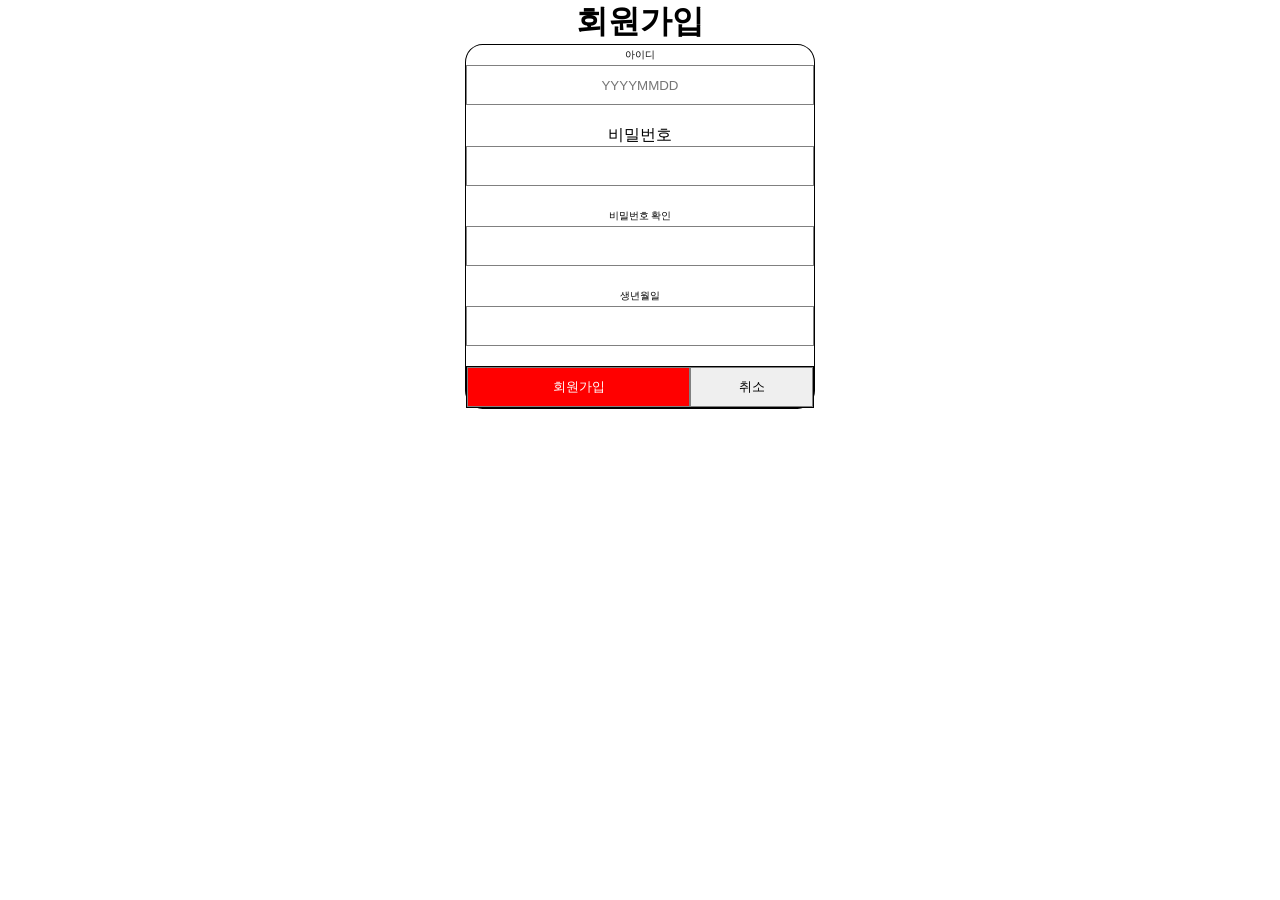
<file: 회원가입/index.html>
<!DOCTYPE html>
<html lang="en">
  <head>
    <meta charset="UTF-8" />
    <meta name="viewport" content="width=device-width, initial-scale=1.0" />
    <title>회원가입</title>
  </head>
  <body>
    <h1>회원가입</h1>
    <form>
      <label for="i">아이디</label>
      <input type="text" placeholder="YYYYMMDD" id="i />

      <label for="r">비밀번호</label>
      <input type="text" id="r" />

      <label for="a">비밀번호 확인</label>
      <input type="text" id="a" />

      <label for="l">생년월일</label>
      <input type="text" id="l" />

      <div>
        <input type="submit" value="회원가입" />
        <input type="button" value="취소" />
      </div>
    </form>
    <script src="index.js"></script>
    <link rel="stylesheet" href="style.css" />
  </body>
</html>
</file>
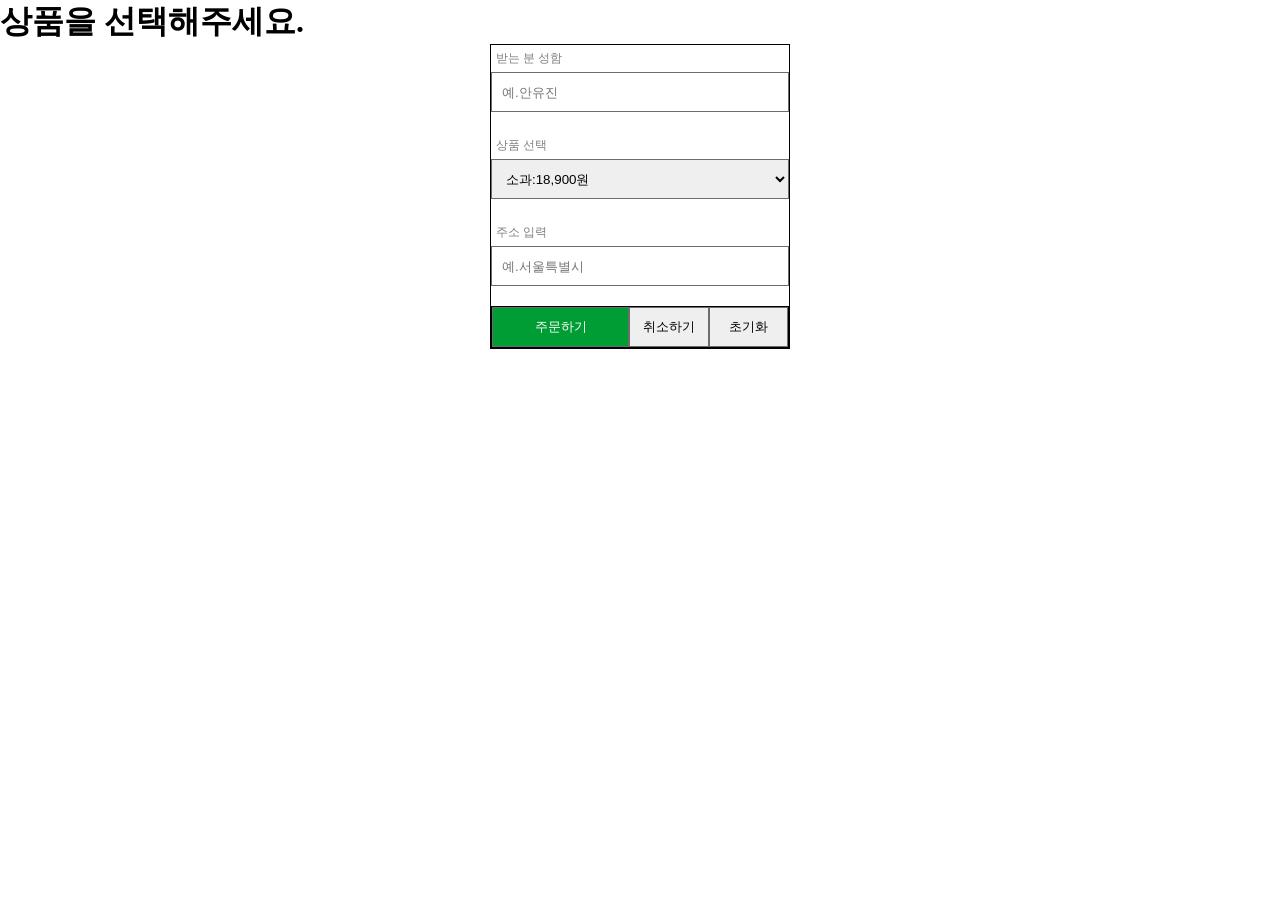
<file: second/form/form.html>
<!DOCTYPE html>
<html lang="en">
  <head>
    <meta charset="UTF-8" />
    <meta name="viewport" content="width=device-width, initial-scale=1.0" />
    <title>상품구매</title>
  </head>
  <body>
    <h1>상품을 선택해주세요.</h1>
    <form>
      <label for="r">받는 분 성함</label>
      <input type="text" placeholder="예.안유진" id="r" />

      <label for="i">상품 선택</label>
      <select id="i">
        <option>상품을 선택해주세요.</option>
        <option value="189000" selected>소과:18,900원</option>
        <option value="18900">대과:18,900원</option>
      </select>

      <label for="a">주소 입력</label>
      <input type="text" placeholder="예.서울특별시" id="a" />
      <div>
        <input type="submit" value="주문하기" />

        <!-- <button type="submit">주문하기</button>
          <button type="button">취소하기</button>
          <button type="reset">초기화</button> -->

        <input type="button" value="취소하기" />
        <input type="reset" value="초기화" />
      </div>
    </form>
    <script src="form.js"></script>
    <link rel="stylesheet" href="form.css" />
  </body>
</html>
</file>
<file: 회원가입/style.css>
* {
  margin: 0;
  padding: 0;
  box-sizing: border-box;
  text-align: center;
}

form {
  display: flex;
  flex-direction: column;
  max-width: 350px;
  margin: 0 auto;
  border-radius: 5%;
}

form label {
  font-size: 10px;
  color: black;
  margin: 3px;
}

form select,
form input {
  height: 40px;
  outline: none;
  border: 1px solid gray;
  padding: 0 10px;
  margin-bottom: 20px;
}

form div {
  border: 1px solid;
  display: flex;
  background-color: gray;
}

form div input {
  margin-bottom: 0;
  flex: 1;
  cursor: pointer;
}

form div input:hover {
  opacity: 0.8;
}

form div input:active {
  opacity: 0.5;
  transform: scale(0.95);
}

form div :first-child {
  flex: 2;
  background-color: red;
  color: white;
}
</file>
<file: second/form/form.css>
* {
  margin: 0;
  padding: 0;
  box-sizing: border-box;
}
/* reset .css*/

form {
  display: flex;
  flex-direction: column;
  max-width: 300px;
  margin: 0 auto;
}

form label {
  font-size: 12px;
  color: gray;
  margin: 5px;
}

form select,
form input {
  height: 40px;
  outline: none;
  border: 1px solid rgb(110, 109, 109);
  padding: 0 10px;
  margin-bottom: 20px;
}

form div {
  border: 1px solid;
  display: flex;
}

form div input {
  margin-bottom: 0;
  flex: 1;
  cursor: pointer;
}

form div input:hover {
  opacity: 0.8;
}
form div input:active {
  opacity: 0.5;
  transform: scale(0.95);
}
form div :first-child {
  flex: 2;
  background-color: rgb(0, 156, 52);
  color: rgb(255, 255, 255);
}
</file>
